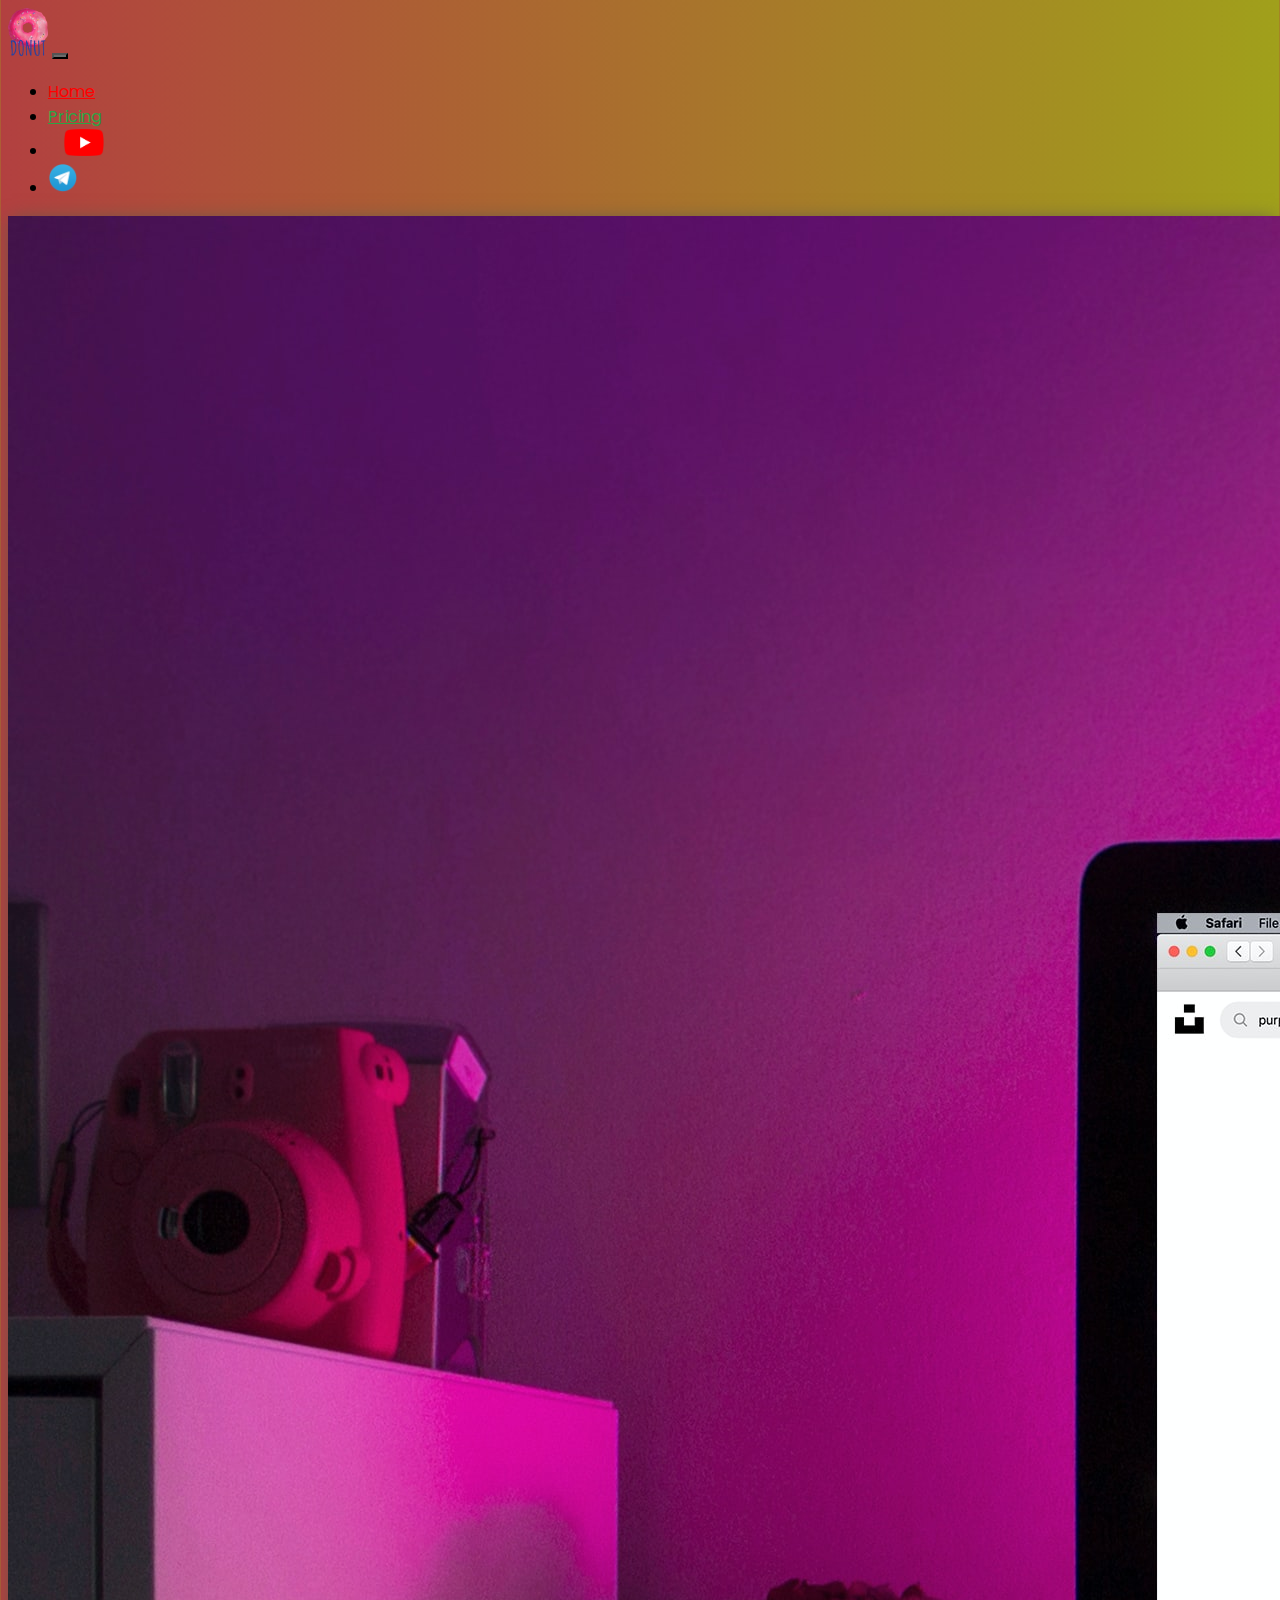
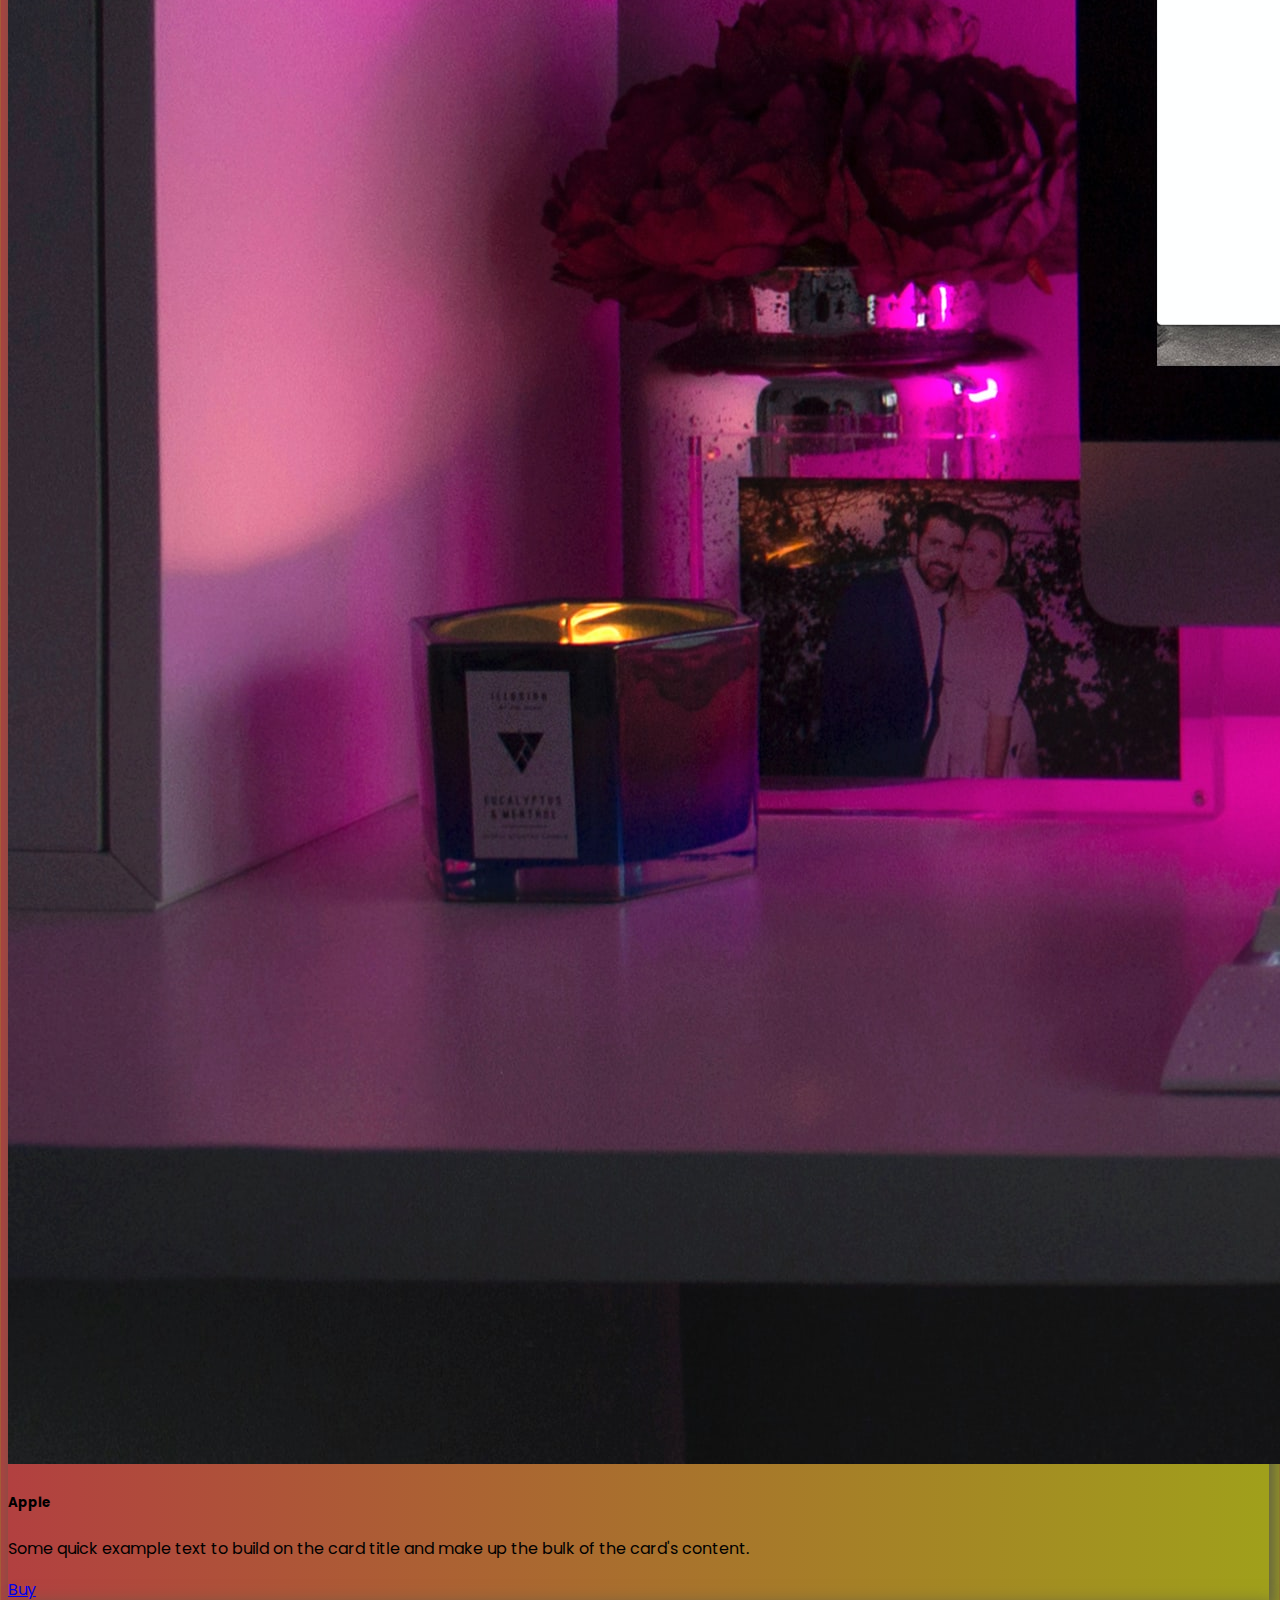
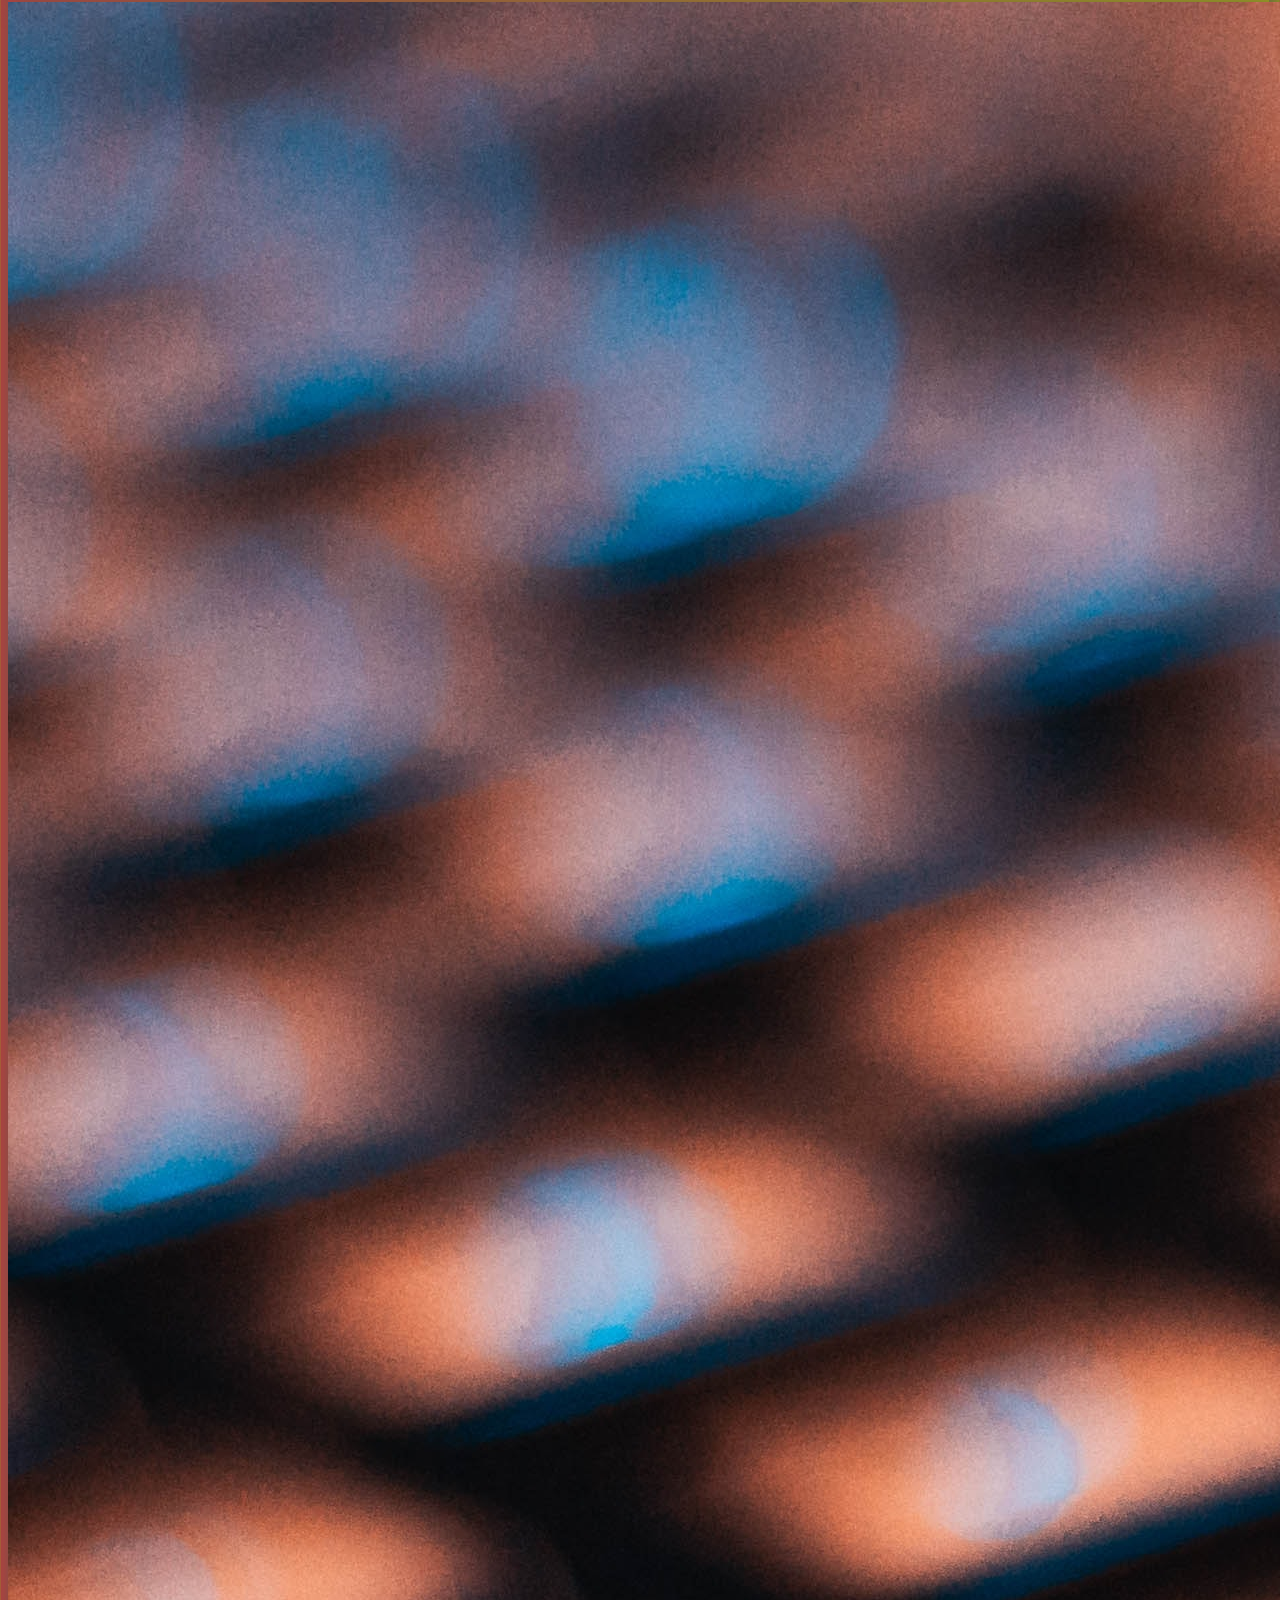
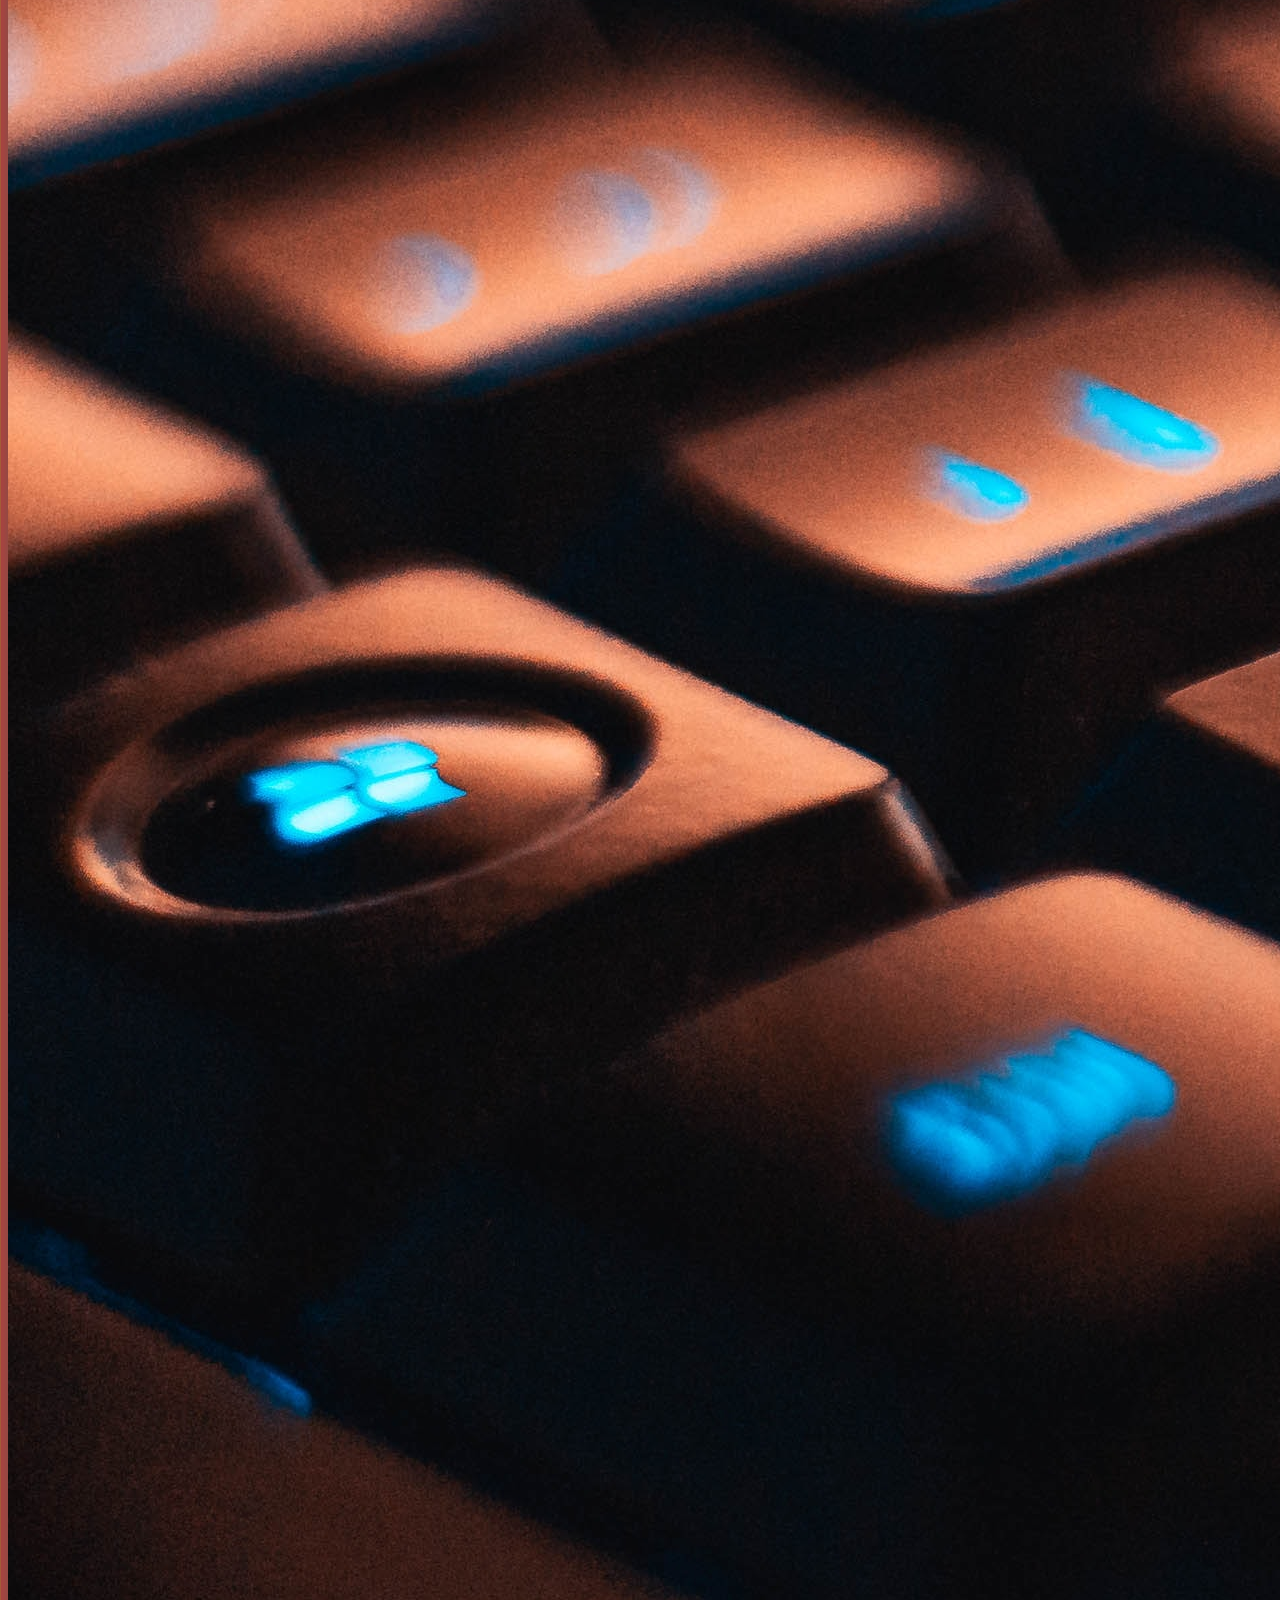
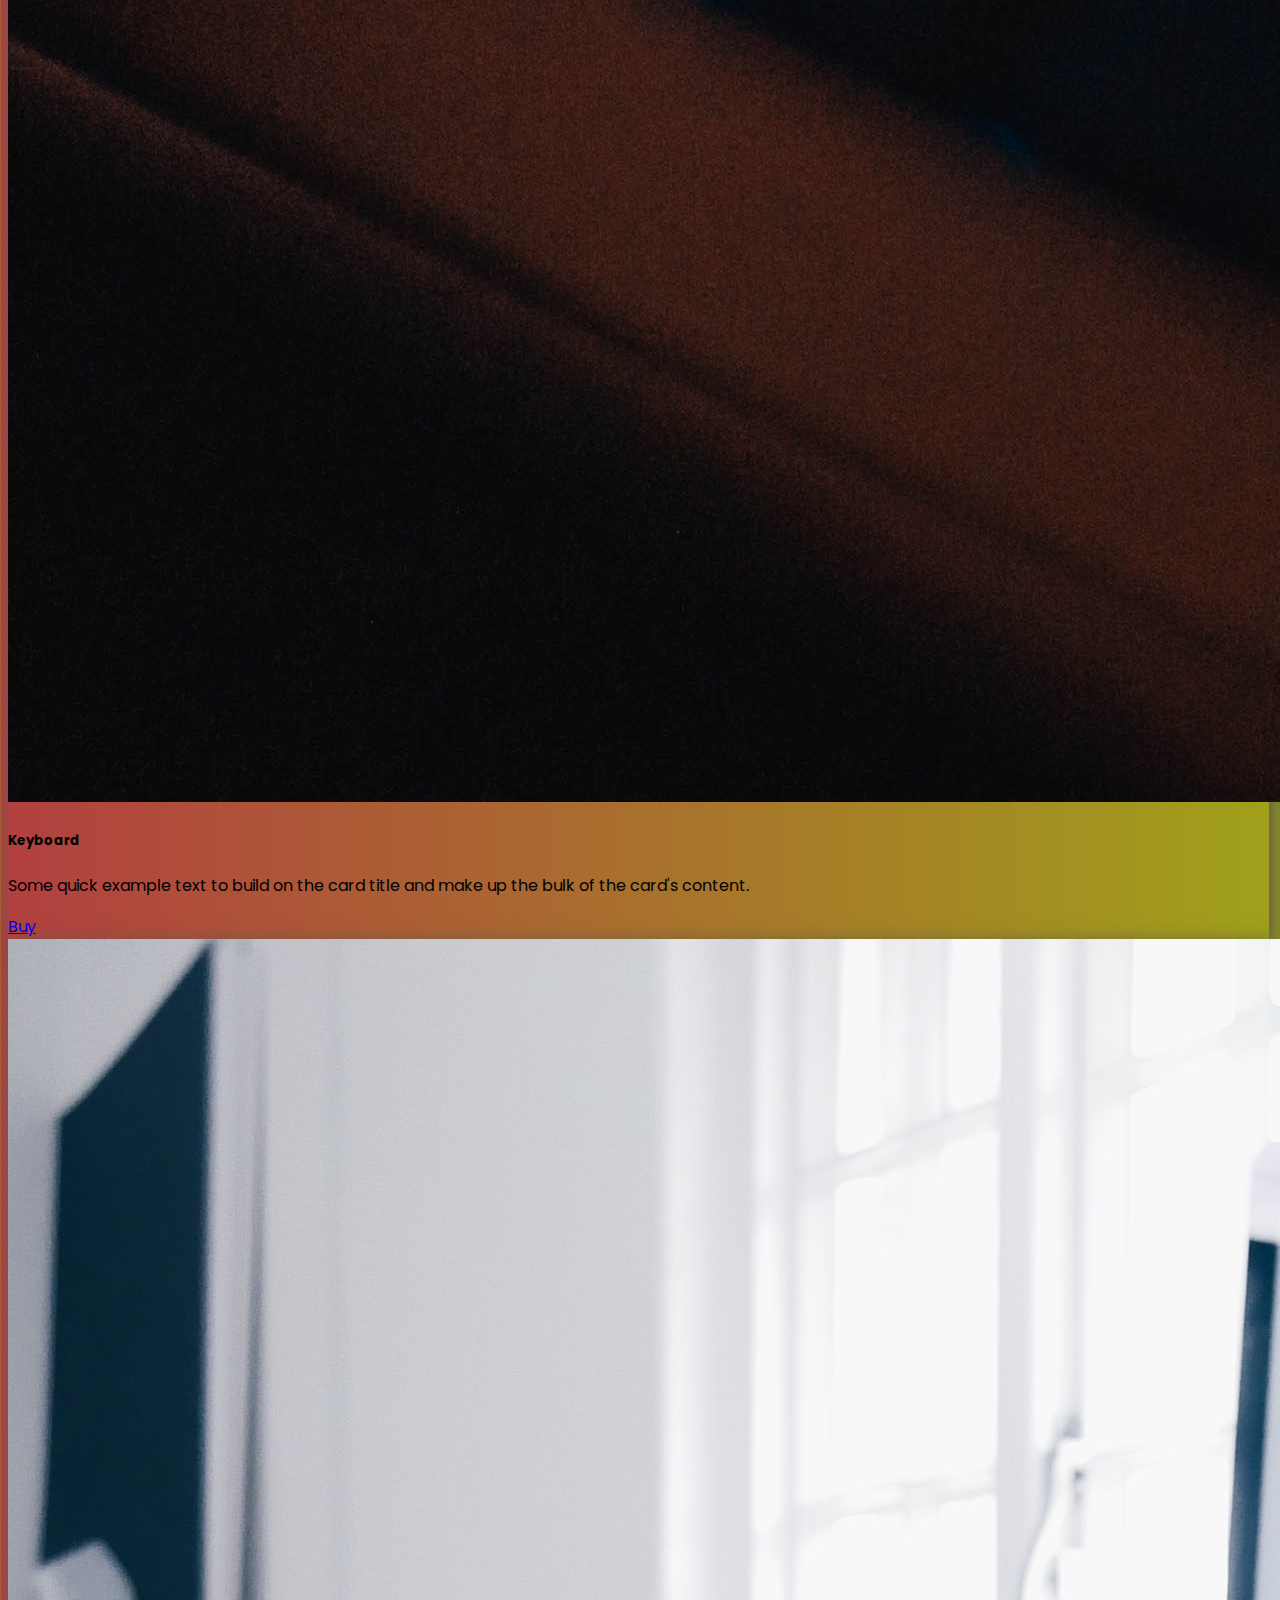
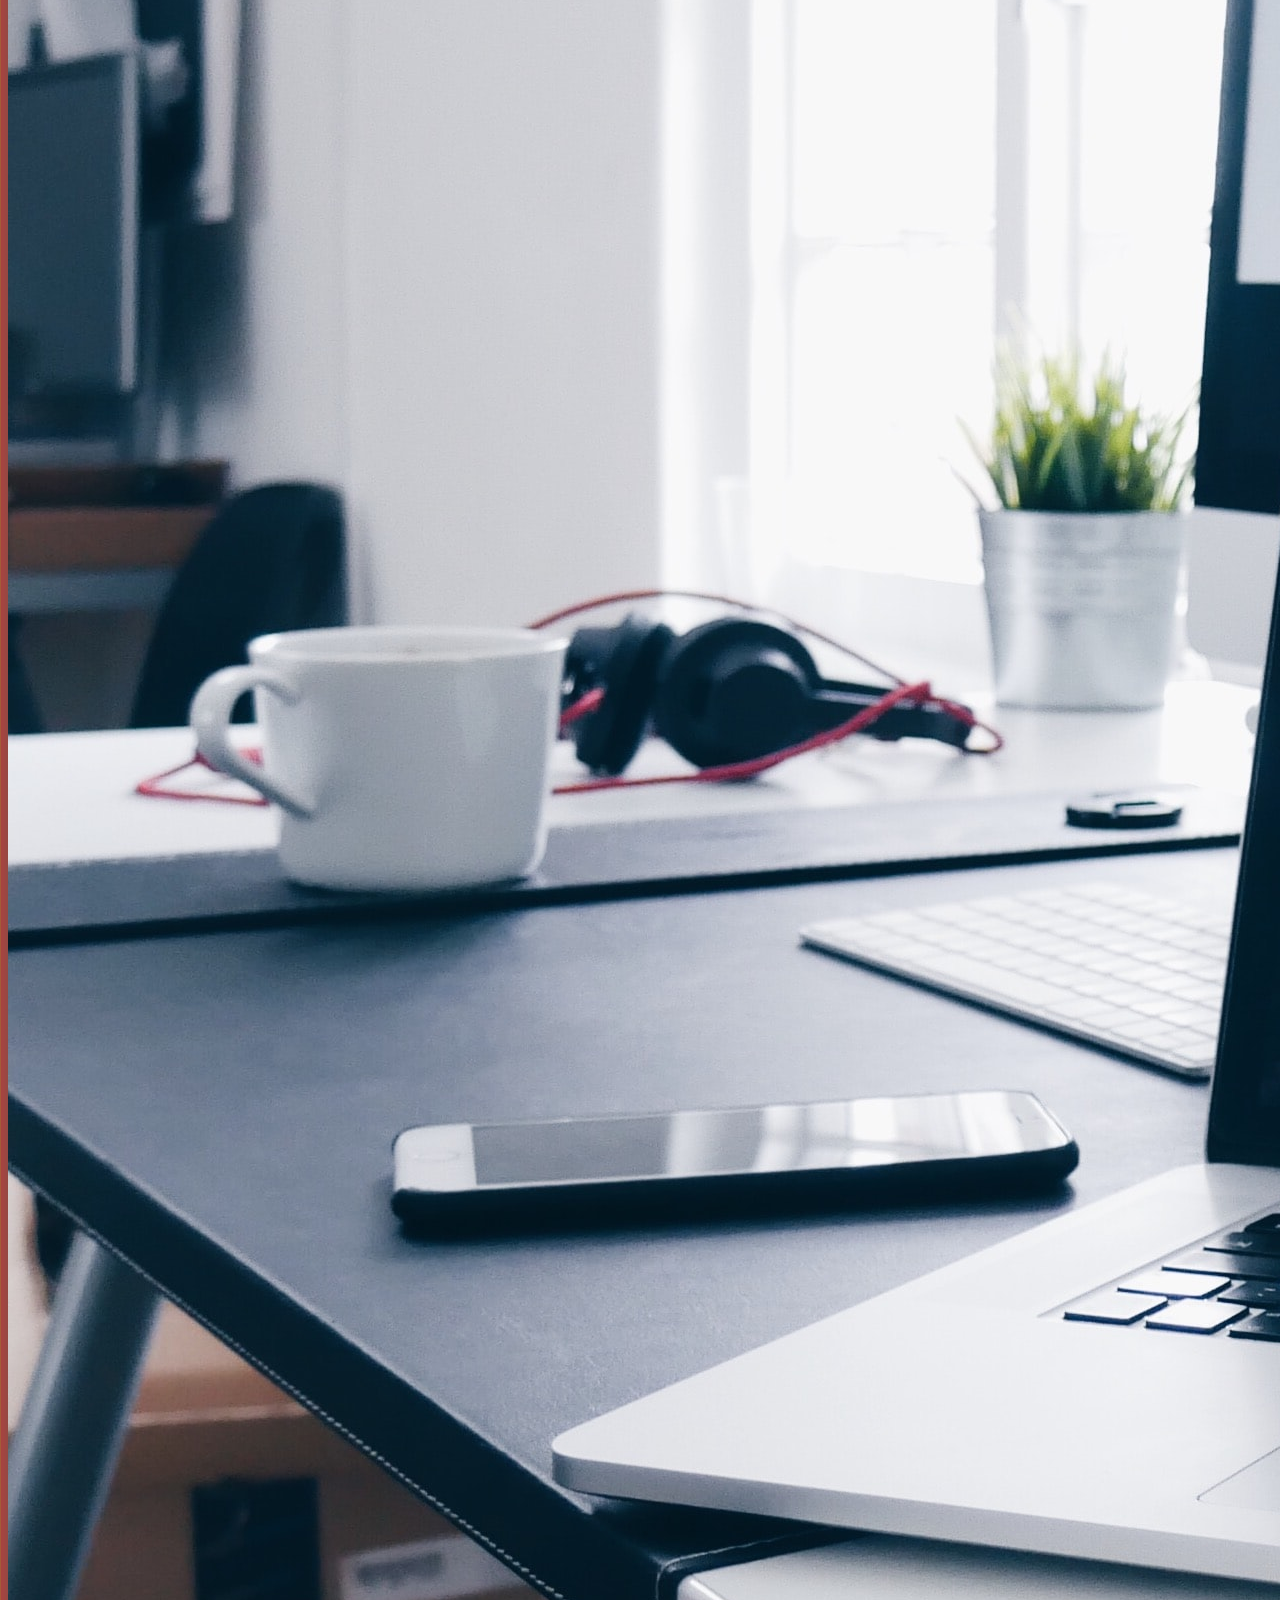
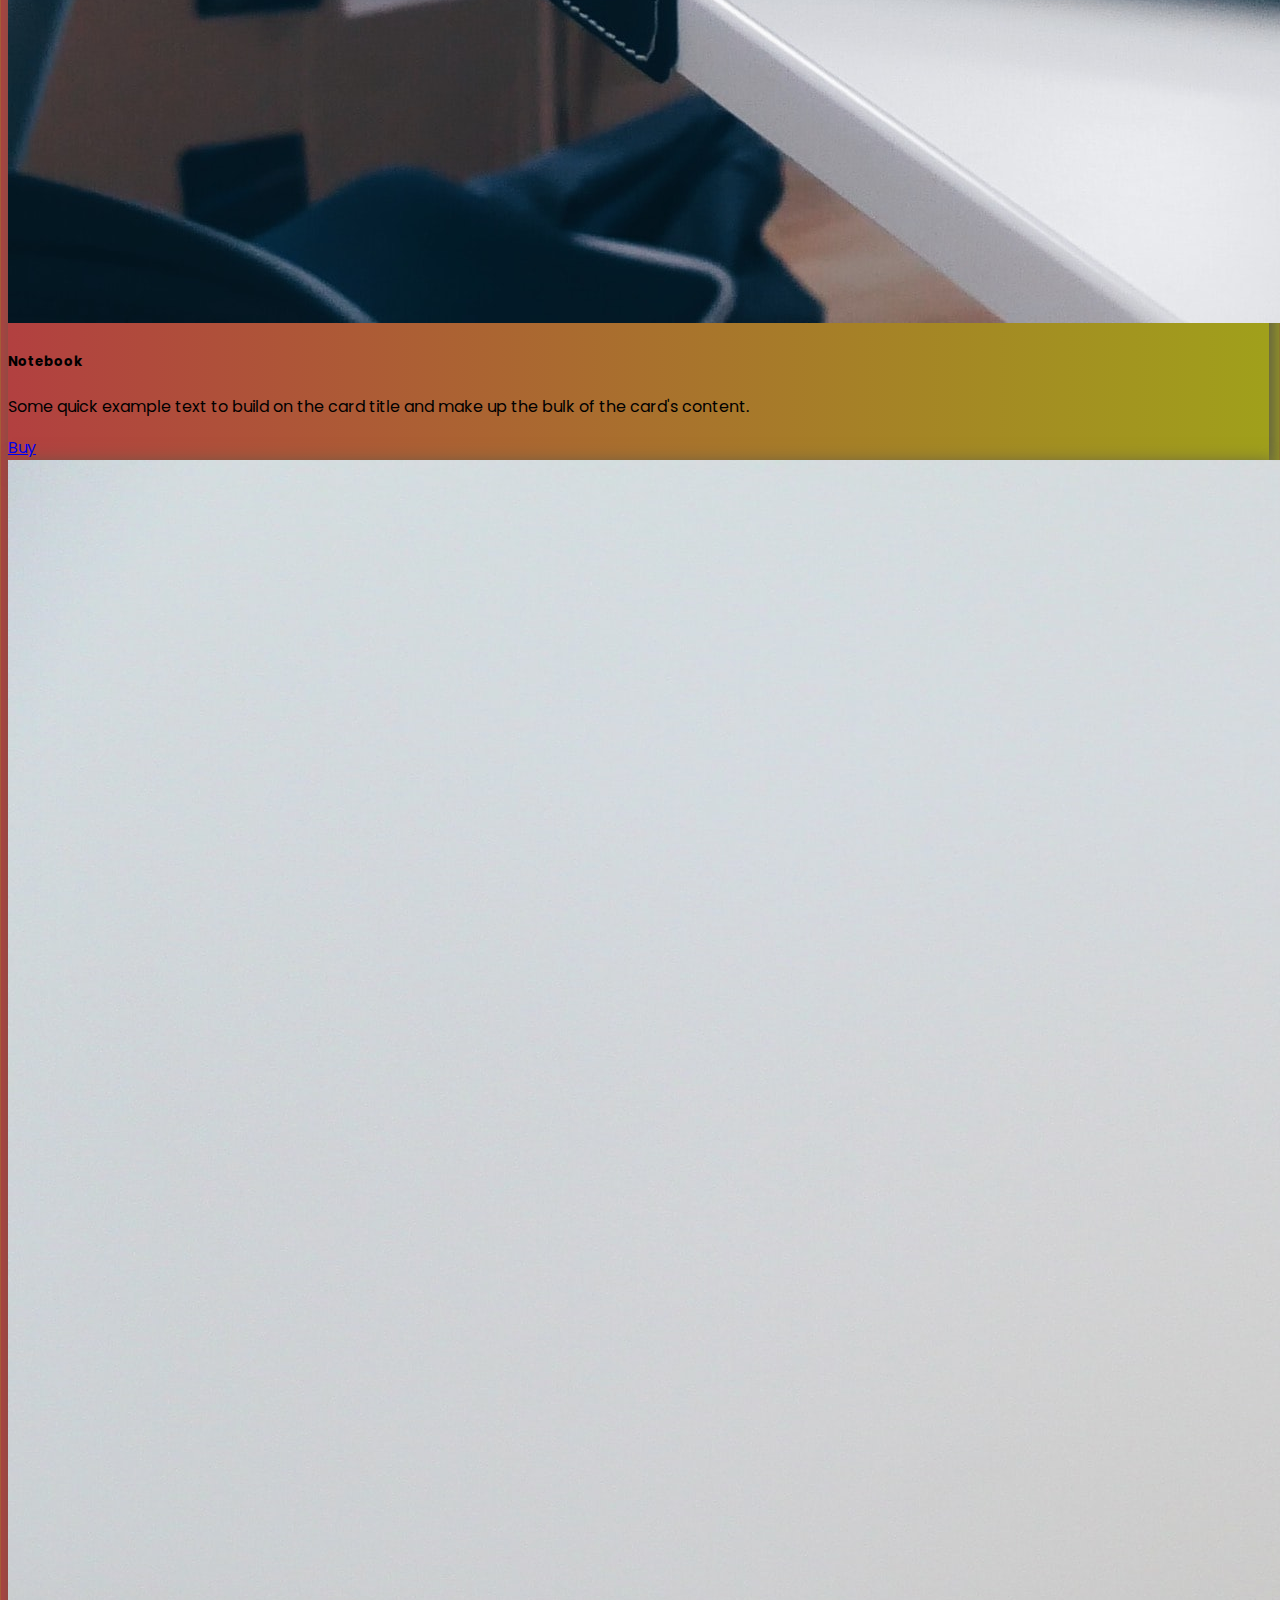
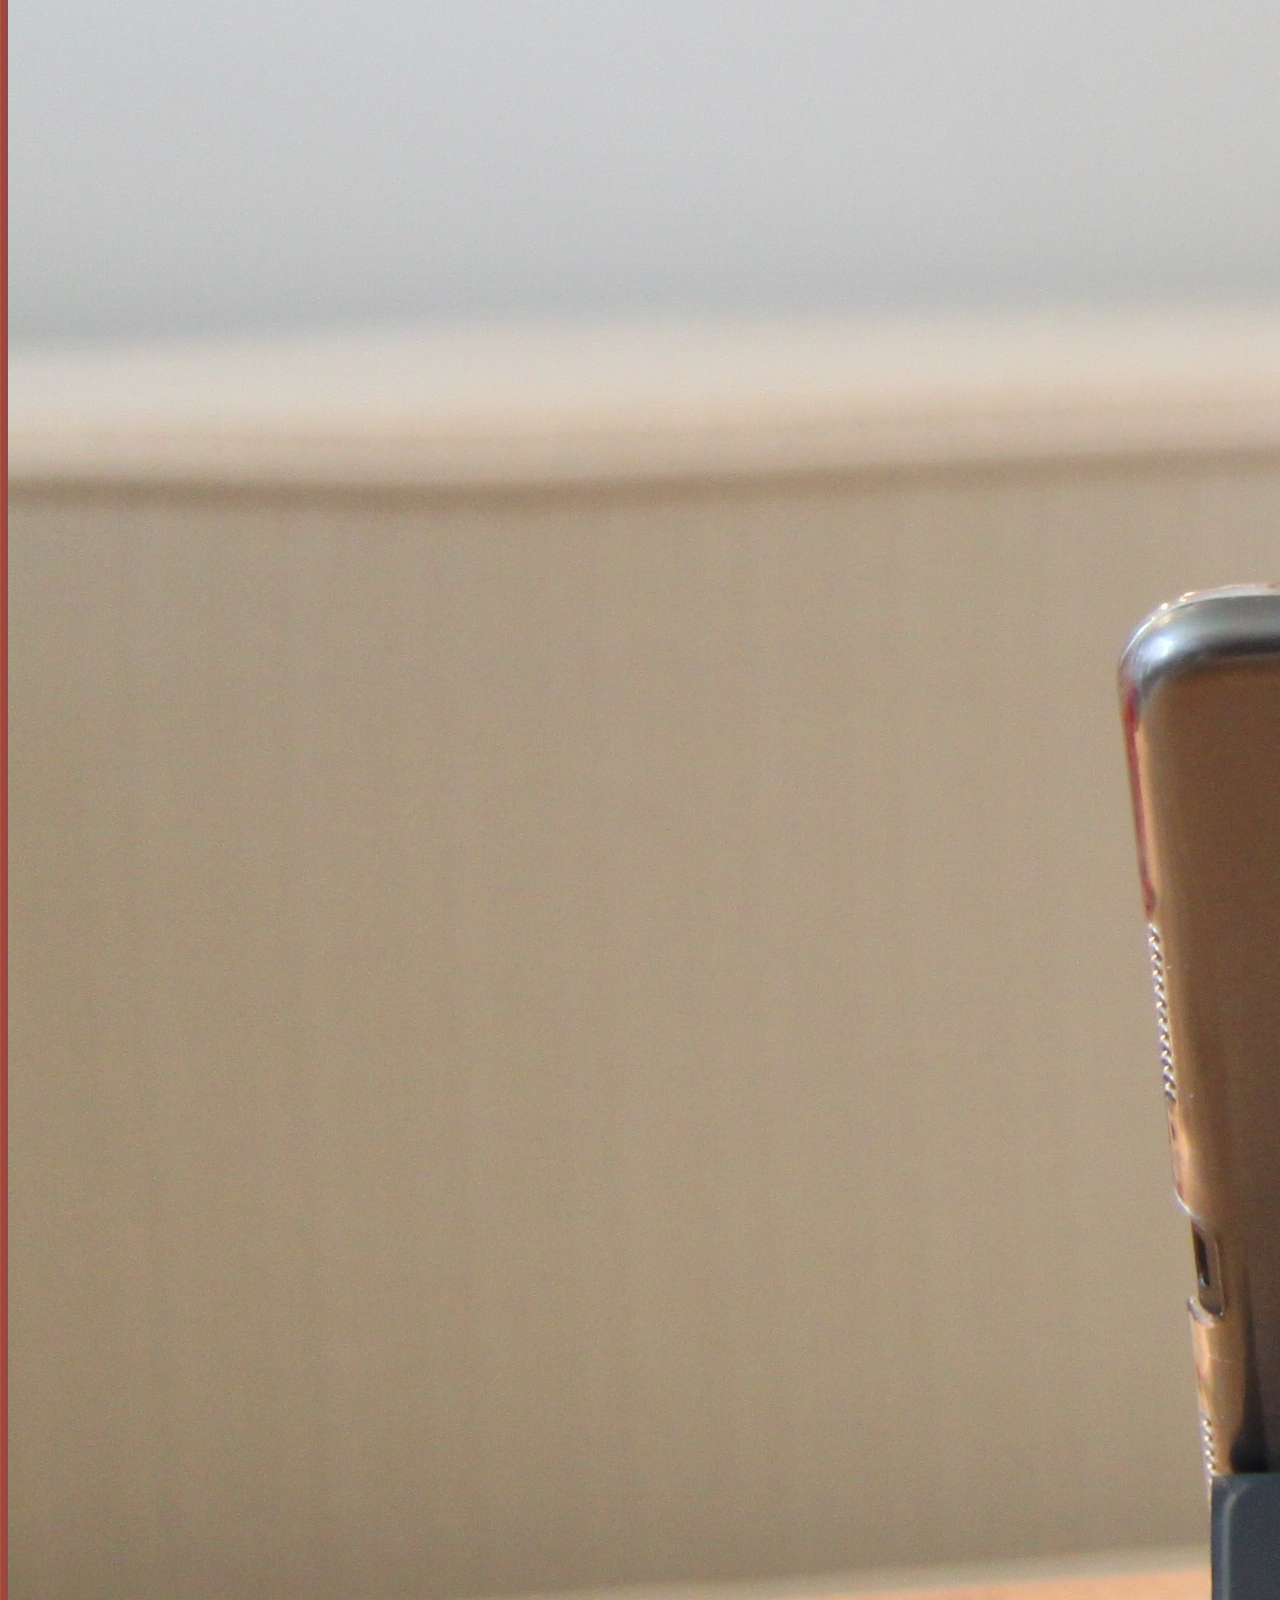
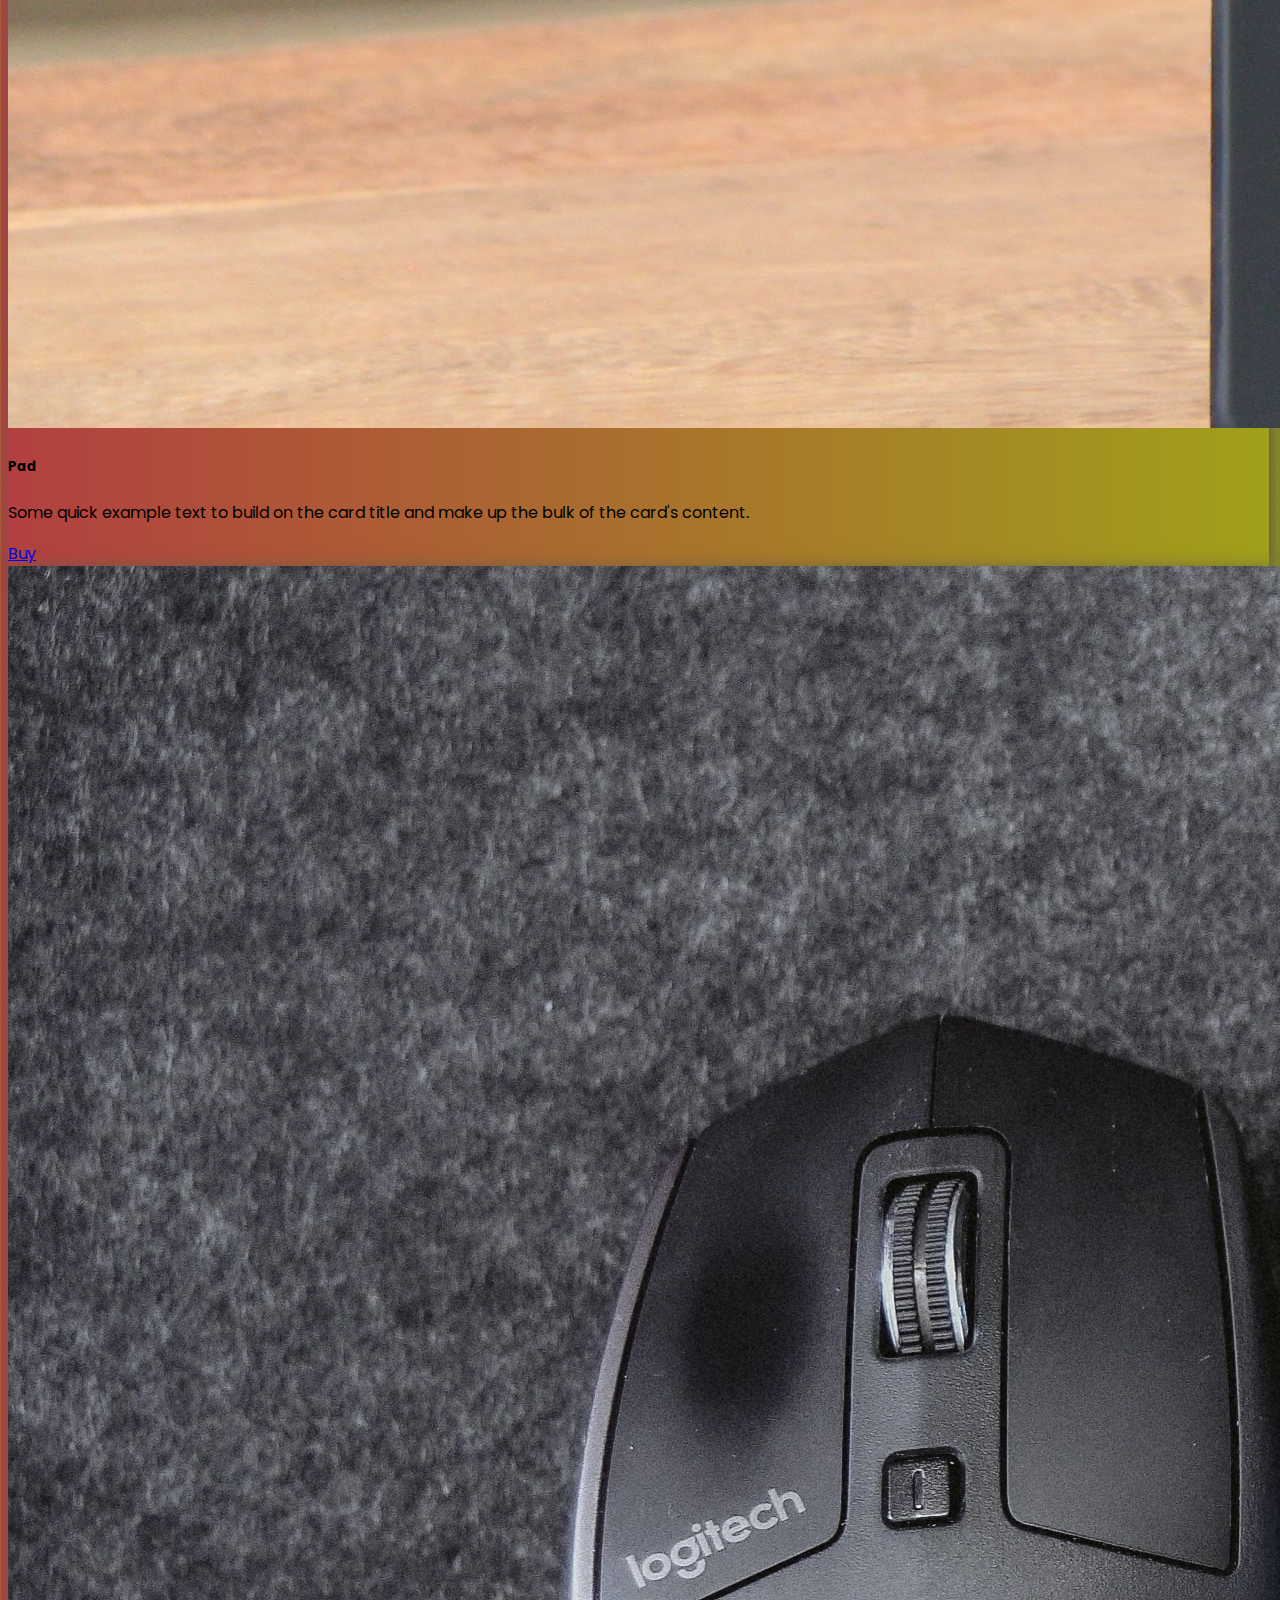
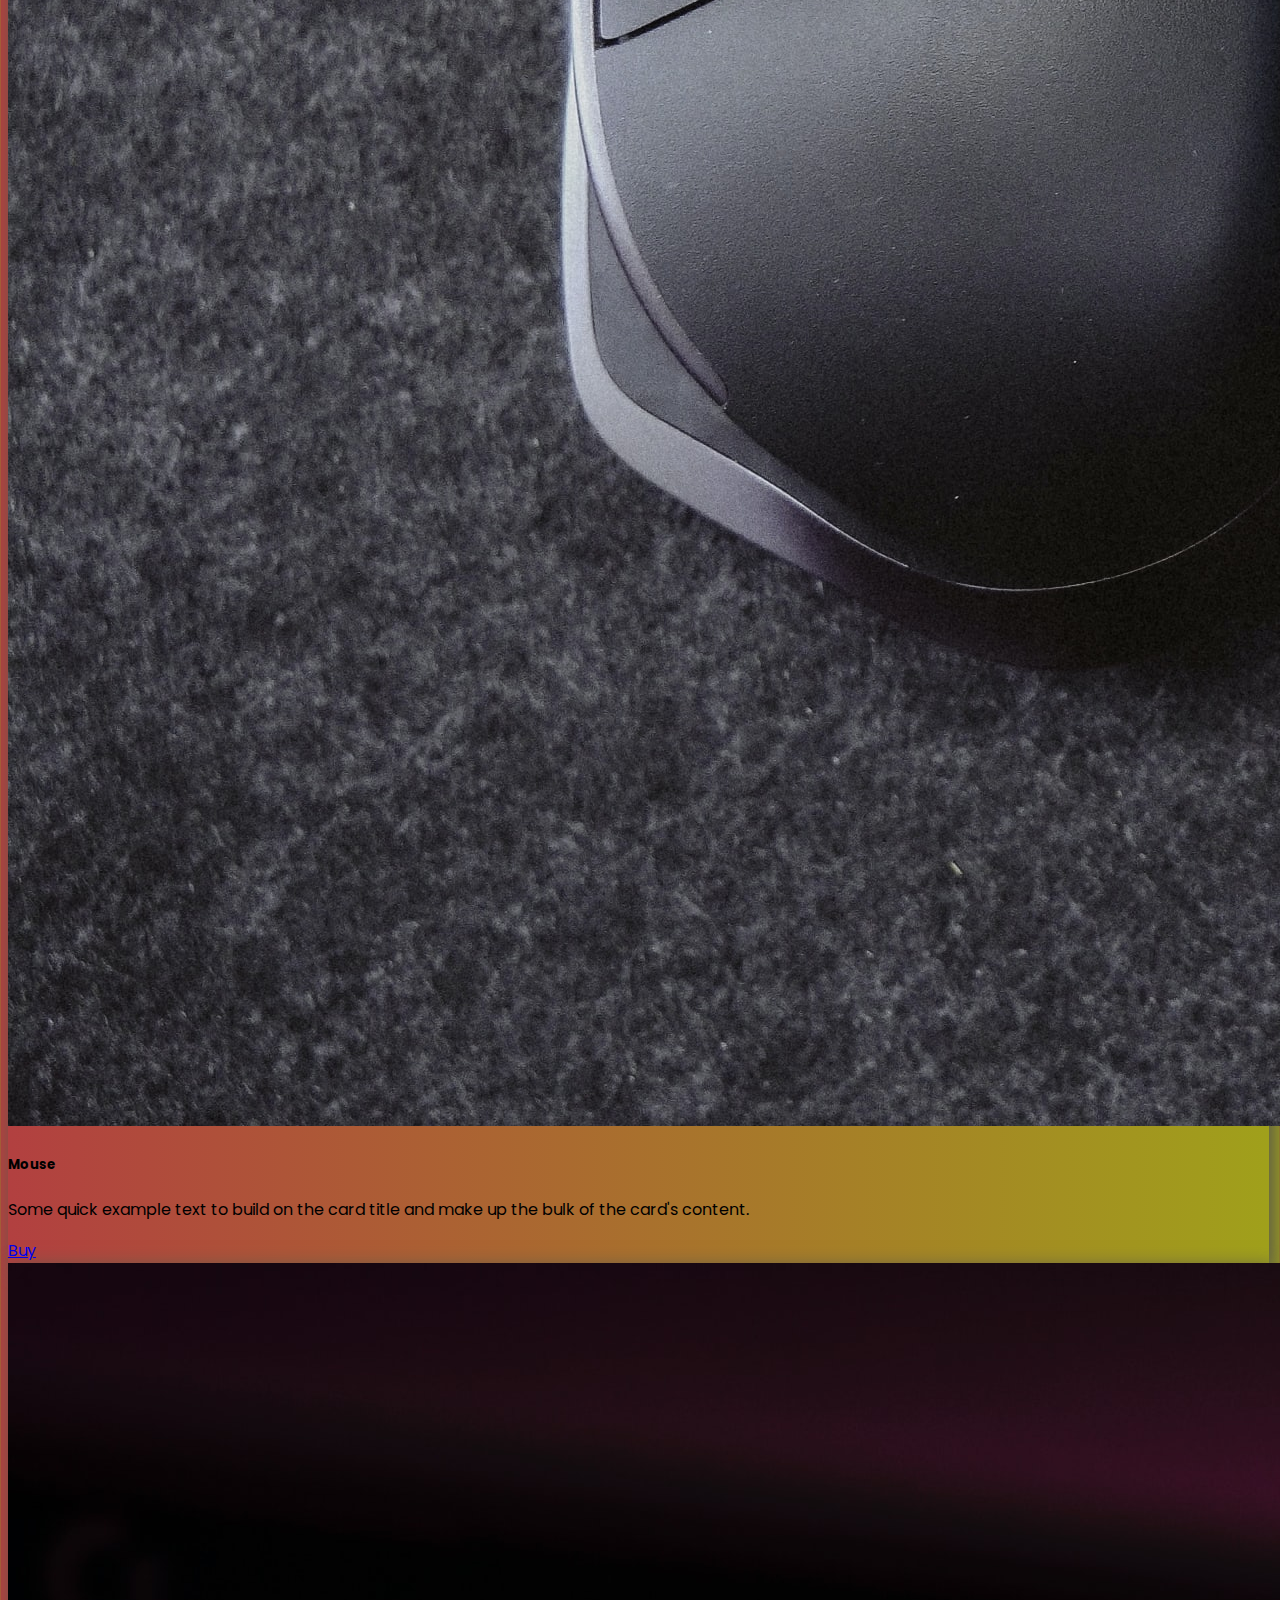
<file: price.html>
<!DOCTYPE html>
<html lang="en">
  <head>
    <meta charset="UTF-8" />
    <meta http-equiv="X-UA-Compatible" content="IE=edge" />
    <meta name="viewport" content="width=device-width, initial-scale=1.0" />
    <link
      href="https://cdn.jsdelivr.net/npm/bootstrap@5.3.0-alpha1/dist/css/bootstrap.min.css"
      rel="stylesheet"
      integrity="sha384-GLhlTQ8iRABdZLl6O3oVMWSktQOp6b7In1Zl3/Jr59b6EGGoI1aFkw7cmDA6j6gD"
      crossorigin="anonymous"
    />
    <link rel="stylesheet" href="source/styles/mycss.css" />
    <link
      rel="apple-touch-icon"
      sizes="180x180"
      href="source/images/favicon_io//apple-touch-icon.png"
    />
    <link
      rel="icon"
      type="image/png"
      sizes="32x32"
      href="source/images/favicon_io//favicon-32x32.png"
    />
    <link
      rel="icon"
      type="image/png"
      sizes="16x16"
      href="source/images/favicon_io//favicon-16x16.png"
    />
    <link rel="manifest" href="source/images/favicon_io//site.webmanifest" />
    <title>Donut</title>
  </head>
  <body>
    <header>
      <nav class="navbar navbar-expand-lg bg-body-tertiary">
        <div class="container-fluid">
          <a class="navbar-brand" href="/"
            ><img src="source/images/DONUT_free-file.png" alt=""
          /></a>
          <button
            class="navbar-toggler"
            type="button"
            data-bs-toggle="collapse"
            data-bs-target="#navbarNav"
            aria-controls="navbarNav"
            aria-expanded="false"
            aria-label="Toggle navigation"
          >
            <span class="navbar-toggler-icon"></span>
          </button>
          <div class="collapse navbar-collapse" id="navbarNav">
            <ul class="navbar-nav">
              <li class="nav-item">
                <a class="nav-link active" aria-current="page" href="/"
                  >Home</a
                >
              </li>
              <li class="nav-item">
                <a class="nav-link" href="price.html">Pricing</a>
              </li>
            </li>
            <li>
              <a class="nav-link" href="price.html"
                ><img
                  style="width: 40px; margin-inline: 1em"
                  src="source/images/YouTube_full-color_icon_(2017).svg.png"
                  alt=""
              /></a>
            </li>
            <li>
              <a class="nav-link" href="price.html"
                ><img
                  style="width: 30px; margin-inline: 0em"
                  src="source/images/Telegram_Messenger.png"
                  alt=""
              /></a>
            </li>
            </ul>
          </div>
        </div>
      </nav>
    </header>

    <script
      src="https://cdn.jsdelivr.net/npm/bootstrap@5.3.0-alpha1/dist/js/bootstrap.bundle.min.js"
      integrity="sha384-w76AqPfDkMBDXo30jS1Sgez6pr3x5MlQ1ZAGC+nuZB+EYdgRZgiwxhTBTkF7CXvN"
      crossorigin="anonymous"
    ></script>
    <section>
      <div class="container-fluid m-2">
        <div class="row">
          <div class="col-lg-1"></div>
          <div class="col-lg-8 col-md-12">
            <div class="row">
              <div class="col-lg-4 col-md-6 mt-3">
                <div class="card">
                  <img
                    src="source/images/1.Apple.jpg"
                    class="card-img-top"
                    alt="no download"
                  />
                  <div class="card-body">
                    <h5 class="card-title">Apple</h5>
                    <p class="card-text">
                      Some quick example text to build on the card title and
                      make up the bulk of the card's content.
                    </p>
                    <a href="#" class="btn btn-primary">Buy</a>
                  </div>
                </div>
              </div>
              <div class="col-lg-4 col-md-6 mt-3">
                <div class="card">
                  <img
                    src="source/images/2.Keyboard.jpg"
                    class="card-img-top"
                    alt="no download"
                  />
                  <div class="card-body">
                    <h5 class="card-title">Keyboard</h5>
                    <p class="card-text">
                      Some quick example text to build on the card title and
                      make up the bulk of the card's content.
                    </p>
                    <a href="#" class="btn btn-primary">Buy</a>
                  </div>
                </div>
              </div>
              <div class="col-lg-4 col-md-6 mt-3">
                <div class="card">
                  <img
                    src="source/images/3.Notebook.jpg"
                    class="card-img-top"
                    alt="no download"
                  />
                  <div class="card-body">
                    <h5 class="card-title">Notebook</h5>
                    <p class="card-text">
                      Some quick example text to build on the card title and
                      make up the bulk of the card's content.
                    </p>
                    <a href="#" class="btn btn-primary">Buy</a>
                  </div>
                </div>
              </div>
              <div class="col-lg-4 col-md-6 mt-3">
                <div class="card">
                  <img
                    src="source/images/4.Pad.jpg"
                    class="card-img-top"
                    alt="no download"
                  />
                  <div class="card-body">
                    <h5 class="card-title">Pad</h5>
                    <p class="card-text">
                      Some quick example text to build on the card title and
                      make up the bulk of the card's content.
                    </p>
                    <a href="#" class="btn btn-primary">Buy</a>
                  </div>
                </div>
              </div>
              <div class="col-lg-4 col-md-6 mt-3">
                <div class="card">
                  <img
                    src="source/images/5.Mouse.jpg"
                    class="card-img-top"
                    alt="no download"
                  />
                  <div class="card-body">
                    <h5 class="card-title">Mouse</h5>
                    <p class="card-text">
                      Some quick example text to build on the card title and
                      make up the bulk of the card's content.
                    </p>
                    <a href="#" class="btn btn-primary">Buy</a>
                  </div>
                </div>
              </div>
              <div class="col-lg-4 col-md-6 mt-3">
                <div class="card">
                  <img
                    src="source/images/6.Old items.jpg"
                    class="card-img-top"
                    alt="no download"
                  />
                  <div class="card-body">
                    <h5 class="card-title">Old items</h5>
                    <p class="card-text">
                      Some quick example text to build on the card title and
                      make up the bulk of the card's content.
                    </p>
                    <a href="#" class="btn btn-primary">Buy</a>
                  </div>
                </div>
              </div>
            </div>
          </div>
          <div class="col-lg-3 col-md-12">
            <div class="row px-2">
              <div class="col-lg-12 sidebar my-3">
                <p>
                  Lorem ipsum dolor sit amet consectetur adipisicing elit.
                  Deleniti hic, iusto nisi adipisci in facilis! Soluta,
                  voluptate ratione. Fugit fuga deleniti natus sunt. Dolores
                  nisi accusantium reiciendis placeat omnis earum.
                </p>
                <p><a href="#">Learn More >>></a></p>
              </div>
            </div>
          </div>
        </div>
        <div class="col-lg-12 col-md-12 text-center mt-4">
          <p>Can we help you?</p>
          <img
            class="phone-animation"
            style="width: 50px"
            src="source/images/phone_927.png"
            alt="Help you"
          />
        </div>
      </div>
    </section>

    <footer class="mt-4">
      <div class="container-fluid">
        <div class="row">
          <div class="col-lg-4 col-md-12 footer-text text-center">
            <p>All rights reserved 2023</p>
          </div>
          <div class="col-lg-4 col-md-12 footer-text text-center">
            <p>Contacts <br />Job</p>
            Our team
          </div>
          <div class="col-lg-4 col-md-12 media-link">
            <img
              style="width: 50px; margin-inline: 1em"
              src="source/images/YouTube_full-color_icon_(2017).svg.png"
              alt=""
            />
            <img
              style="width: 50px; margin-inline: 1em"
              src="source/images/Telegram_Messenger.png"
              alt=""
            />
          </div>
        </div>
      </div>
    </footer>
  </body>
</html>
</file>
<file: source/styles/mycss.css>
/* Меняем шрифт */
@import url("https://fonts.googleapis.com/css?family=Poppins&display=swap");

body {
  font-family: Poppins, serif;
  background: linear-gradient(
    90deg,
    #b24040 0%,
    #a0a01b 100%,
    #000 100%,
    #fff 100%
  );
}
.nav-link {
  color: rgb(42, 165, 69);
}
.navbar-nav .nav-link.active {
  color: rgb(255, 0, 0);
}
.navbar-brand img {
  width: 40px;
}
.navbar-toggler {
  background-color: rgb(107, 107, 107);
}
.card {
  box-shadow: 5px 5px 18px 1px #5b5b4a;
}
.sidebar {
  background-color: #b24040;
  border-radius: 10px;

  /* border-top-left-radius: 10px; */
  /* margin-top: 1rem; */
}
.row {
  margin-right: 0.1rem;
}
.sidebar > p > a {
  text-decoration: none;
  color: rgb(180, 102, 28);
  font-style: oblique;
}
.card {
  background: linear-gradient(
    90deg,
    #b24040 0%,
    #a0a01b 100%,
    #000 100%,
    #fff 100%
  );
}
.carousel-indicators {
  margin: -5px;
}
.slide-text {
  margin: auto auto;
}

.footer-text {
  font-size: smaller;
}
footer {
  background: aliceblue;
  margin-bottom: auto;
}
.media-link {
  display: flex;
  justify-content: center;
  align-items: center;
}
.phone-animation {
  animation: myAnim 2s ease 0s infinite normal forwards;
}

@keyframes myAnim {
  0% {
    animation-timing-function: ease-out;
    transform: scale(1);
    transform-origin: center center;
  }

  10% {
    animation-timing-function: ease-in;
    transform: scale(0.91);
  }

  17% {
    animation-timing-function: ease-out;
    transform: scale(0.98);
  }

  33% {
    animation-timing-function: ease-in;
    transform: scale(0.87);
  }

  45% {
    animation-timing-function: ease-out;
    transform: scale(1);
  }
}

@media (max-width: 767px) {
  .carousel-indicators {
    display: none;
  }
}
</file>
